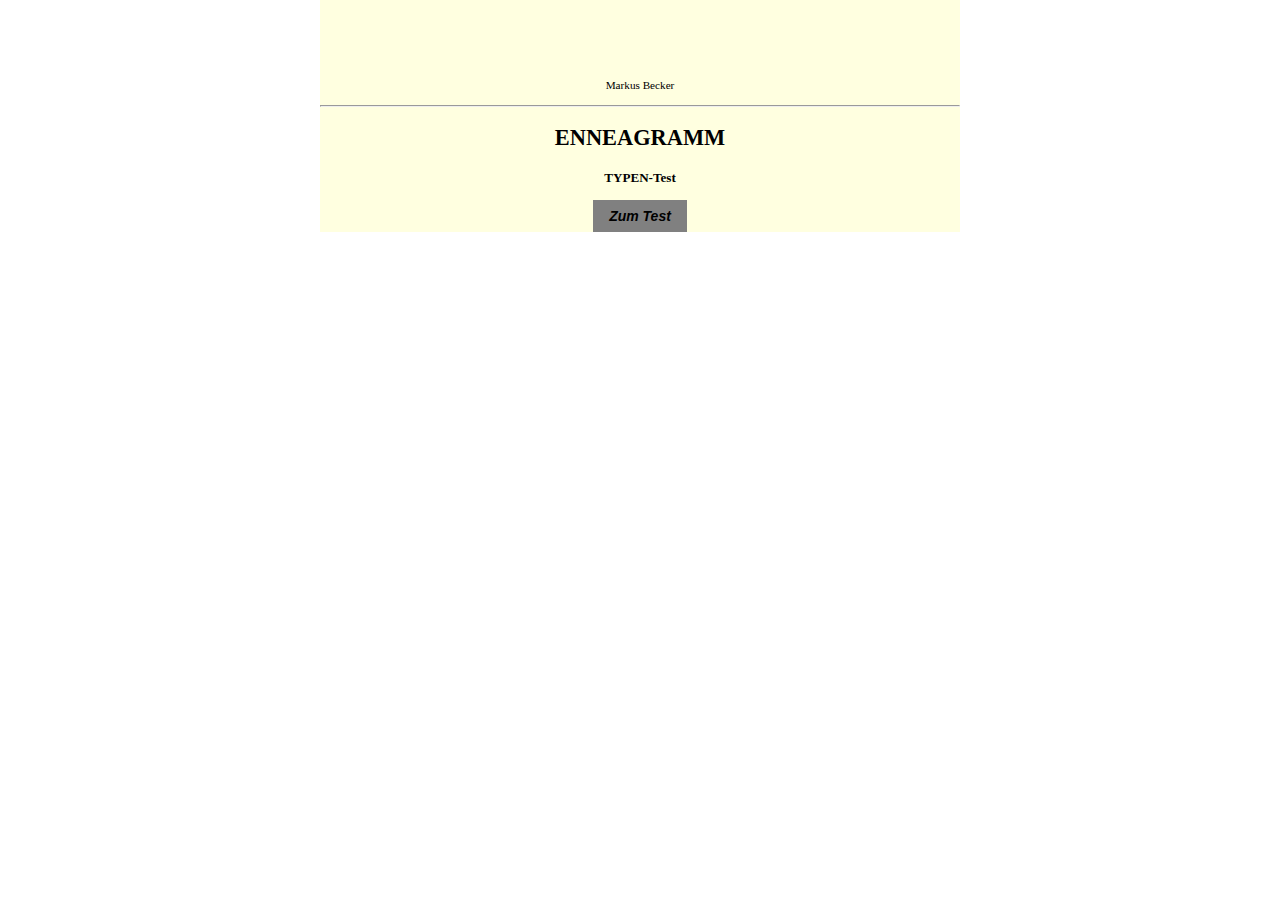
<file: index.html>
<html>
<head>
    <meta charset="utf-8">
    <title>Startseite</title>
 <!--Hauptdesign und seitenspezifisches Layout eingebunden-->
     <link href="css/main.css" rel="stylesheet">
     <link href="css/index.css" rel="stylesheet">
        </head>

<body>
<div class= "content">  
  
<p> Markus Becker </p>
<!--gerade Linie-->
<hr>
<h1>ENNEAGRAMM</h1>
<h3>TYPEN-Test</h3>
<!--Button der zur Testseite führt-->
<form action="typen-test.html"> <input type="submit" class="button"  value="Zum Test"> </form>
</div>
</body>
</html>
</file>
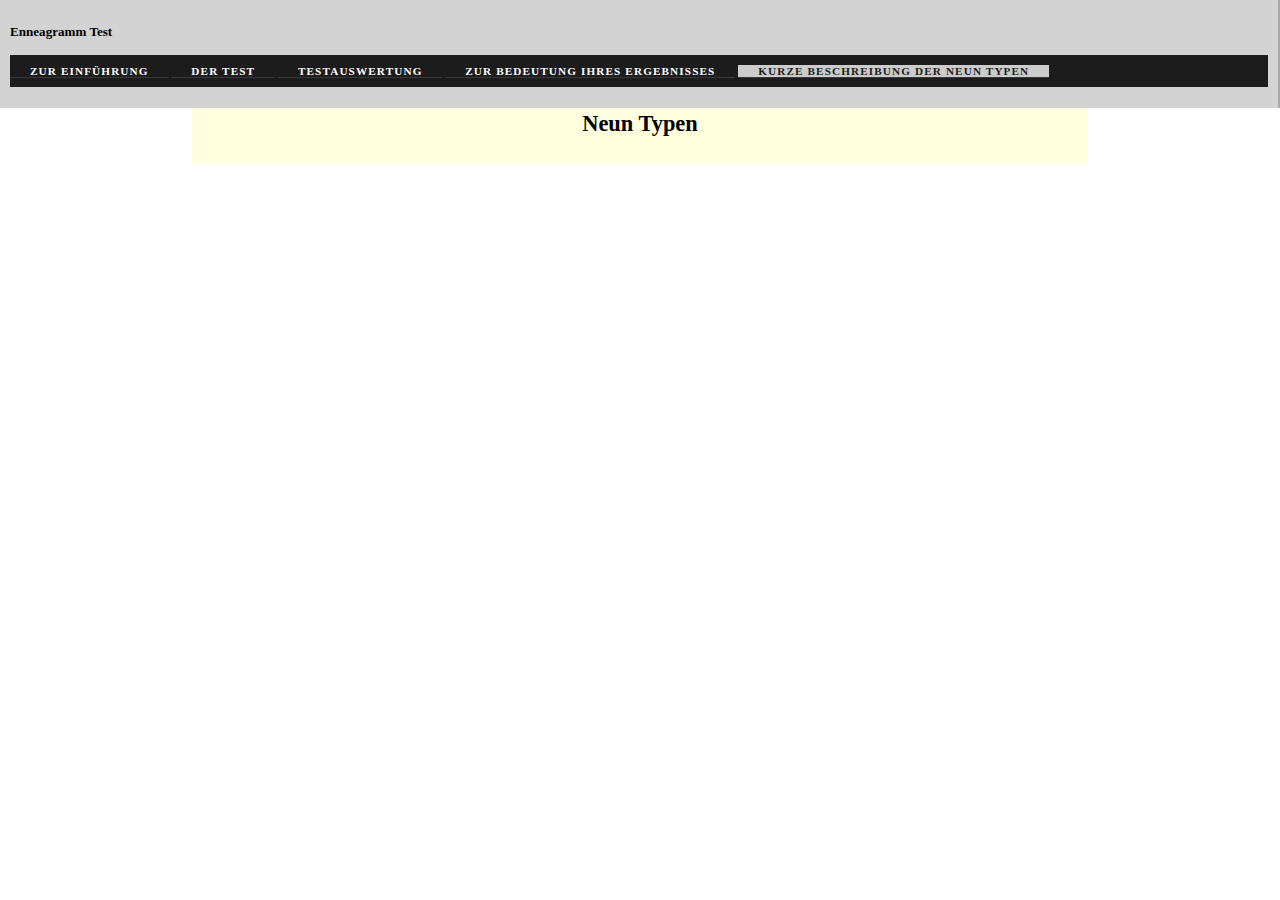
<file: 9-typen.html>
<html>
<head>
    <meta charset="utf-8">
    <meta name="viewport" content="width=device-width, initial-scale=1.0">
    <title>Neun Typen</title>
    <link href="css/main.css" rel="stylesheet">
    <style> </style>
    </head>

<body>

      
   
<div class= "container">
<div class="tt-container_top">
<p> 

<h3>Enneagramm Test</h3>
<!-- Menü -->
 <nav id="topnav">   

    <ul>
     
        <li><a href="einfuehrung.html">Zur Einführung</a></li>
     
        <li><a href="typen-test.html">Der Test</a></li><!-- Link zum Test -->

       <li><a href="auswertung.html">Testauswertung</a></li>
             
        <li><a href="bedeutung.html">Zur Bedeutung Ihres Ergebnisses</a></li>
     
        <li><a a class="active" href="9-typen.html">Kurze Beschreibung der neun Typen</a></li>
     
    </ul>
 
</nav><!--end primary_nav-->   
</div>
</body>
</html>

<div class=content id="tabelle1">
    <a><h1> Neun Typen</h1></a>
</div>
<div>
</body>
</html>
</file>
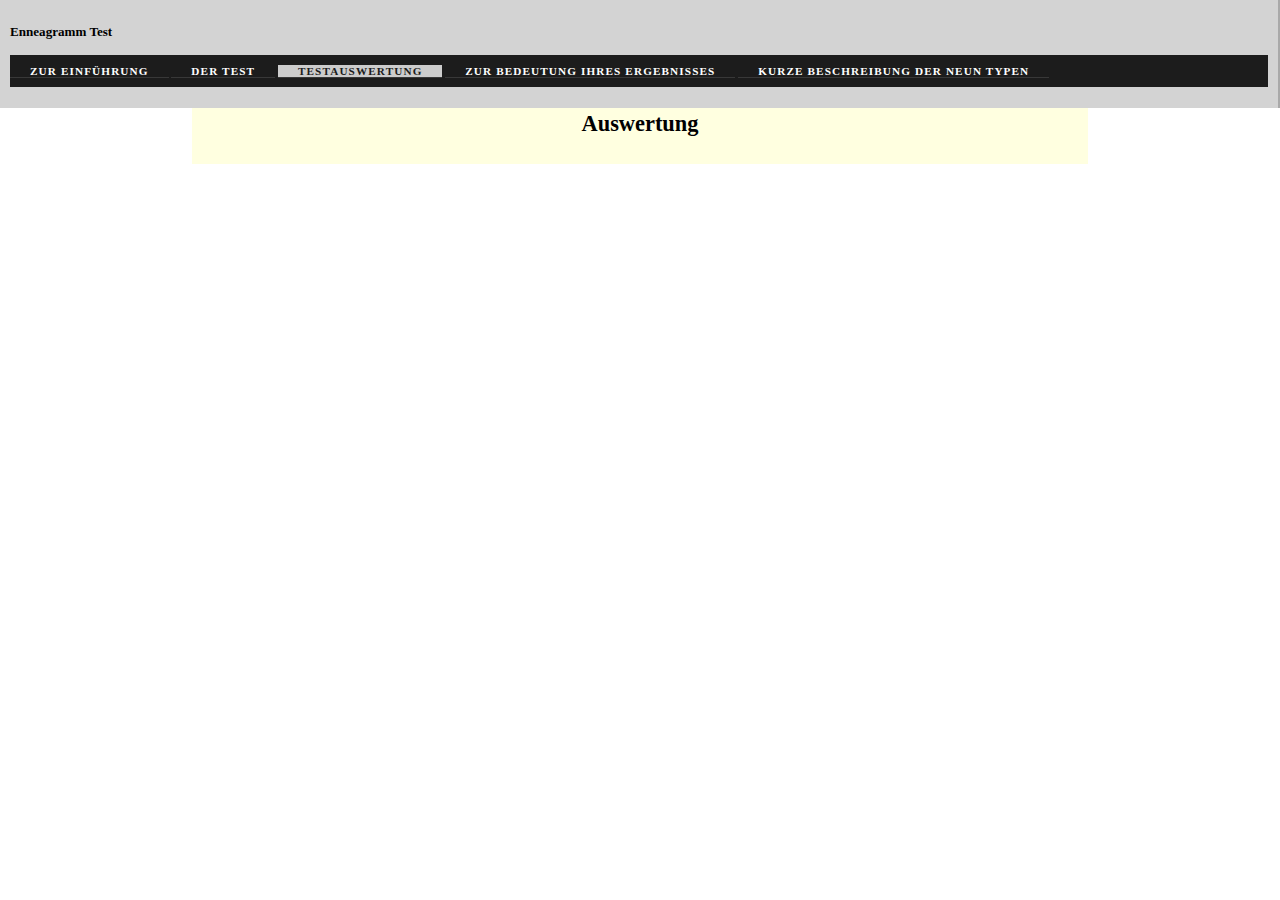
<file: auswertung.html>
<html>
<head>
    <meta charset="utf-8">
    <meta name="viewport" content="width=device-width, initial-scale=1.0">
    <title>Auswertung</title>
    <link href="css/main.css" rel="stylesheet">
    <style> </style>
    </head>

<body>

      
   
<div class= "container">
<div class="tt-container_top">
<p> 

<h3>Enneagramm Test</h3>
<!-- Menü -->
 <nav id="topnav">   

    <ul>
     
        <li><a href="einfuehrung.html">Zur Einführung</a></li>
     
        <li><a href="typen-test.html">Der Test</a></li><!-- Link zum Test -->

       <li><a a class="active" href="auswertung.html">Testauswertung</a></li>
             
        <li><a href="bedeutung.html">Zur Bedeutung Ihres Ergebnisses</a></li>
     
        <li><a href="9-typen.html">Kurze Beschreibung der neun Typen</a></li>
     
    </ul>
 
</nav><!--end topnav-->   
</div>
</body>
</html>

<div class=content id="tabelle1">
    <a><h1>Auswertung</h1></a>
</div>
<div>
</body>
</html>
</file>
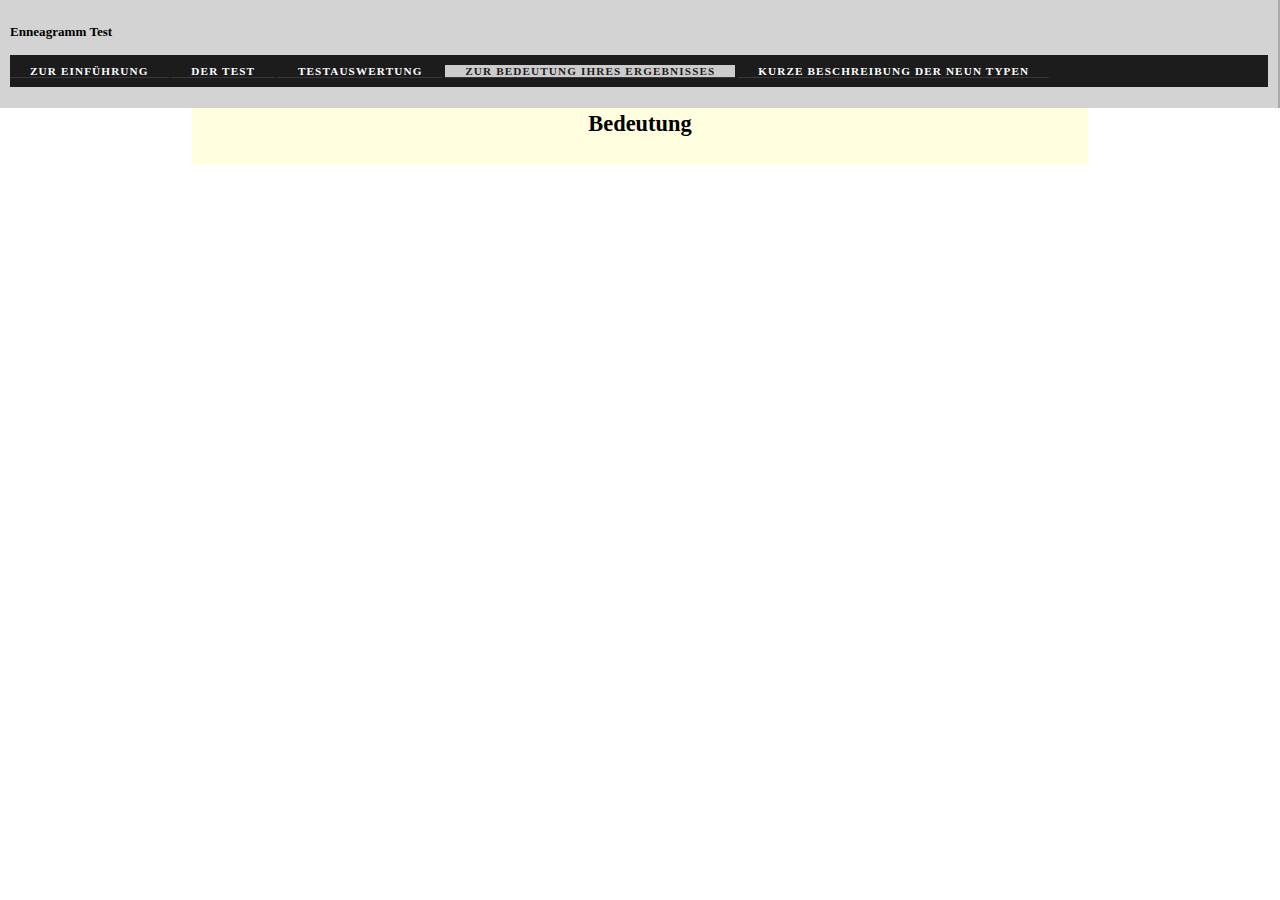
<file: bedeutung.html>
<html>
<head>
    <meta charset="utf-8">
    <meta name="viewport" content="width=device-width, initial-scale=1.0">
    <title>Bedeutung</title>
    <link href="css/main.css" rel="stylesheet">
    <style> </style>
    </head>

<body>

      
   
<div class= "container">
<div class="tt-container_top">
<p> 

<h3>Enneagramm Test</h3>
<!-- Menü -->
 <nav id="topnav">   

    <ul>
     
        <li> <a href="einfuehrung.html">Zur Einführung</a></li>
     
        <li><a href="typen-test.html">Der Test</a></li><!-- Link zum Test -->

       <li><a href="auswertung.html">Testauswertung</a></li>
             
        <li><a a class="active" href="bedeutung.html">Zur Bedeutung Ihres Ergebnisses</a></li>
     
        <li><a href="9-typen.html">Kurze Beschreibung der neun Typen</a></li>
     
    </ul>
 
</nav><!--end primary_nav-->   
</div>
</body>
</html>

<div class=content id="tabelle1">
    <a><h1>Bedeutung</h1></a>
</div>
<div>
</body>
</html>
</file>
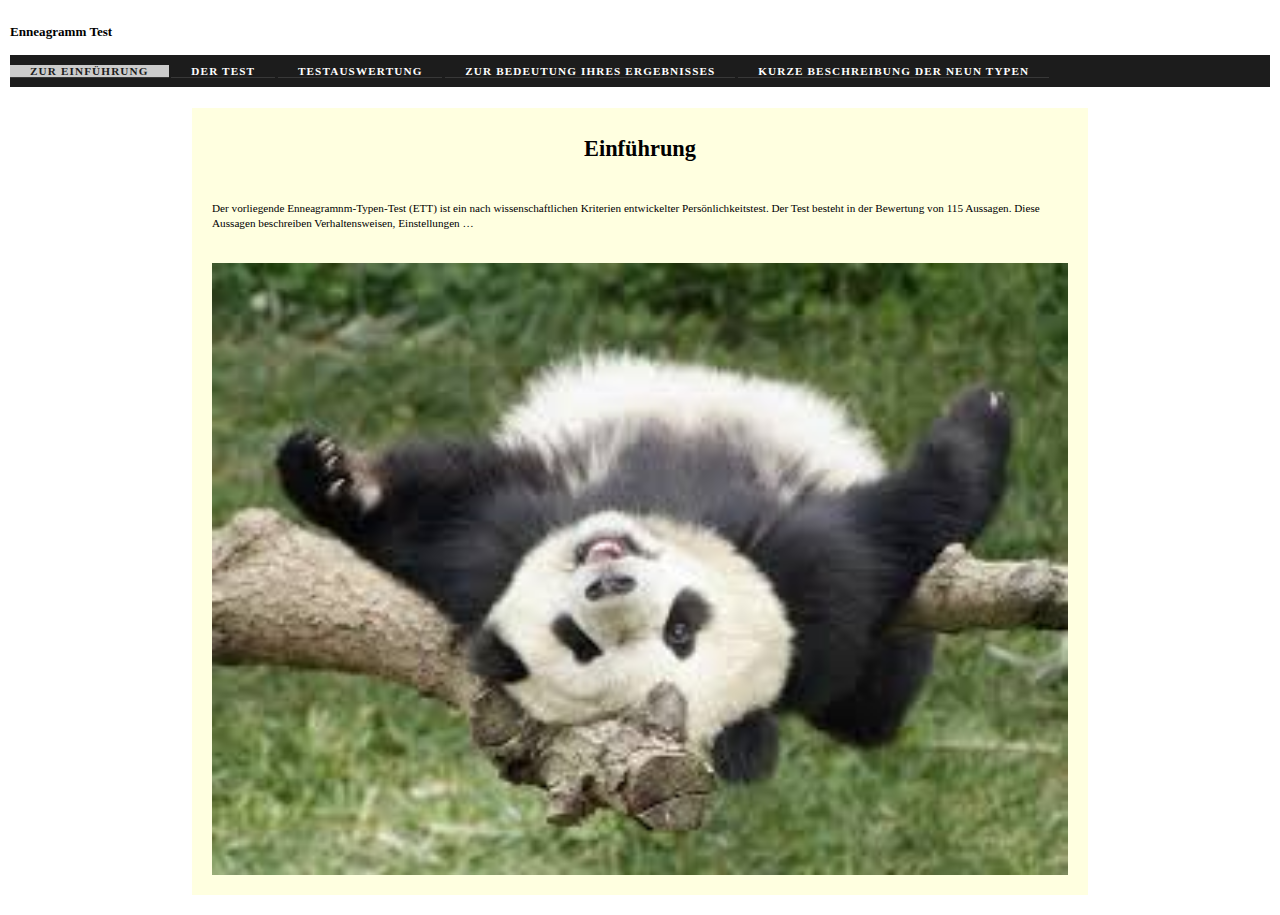
<file: einfuehrung.html>
<html>
<head>
    <meta charset="utf-8">
    <meta name="viewport" content="width=device-width, initial-scale=1.0">
    <title>Einführung</title>
    <link href="css/main.css" rel="stylesheet">
      <link href="css/einfuehrung.css" rel="stylesheet">
    <style> </style>
    </head>

<body>

      
   
<div class= "container">
<div class="tt-container top">
<p> 

<h3>Enneagramm Test</h3>
<!-- Menü -->
 <nav id="topnav">   

    <ul>
     
        <li><a class="active" href="einfuehrung.html">Zur Einführung</a></li>
     
        <li><a href="typen-test.html">Der Test</a></li><!-- Link zum Test -->

        <li><a href="auswertung.html">Testauswertung</a></li>
             
        <li><a href="bedeutung.html">Zur Bedeutung Ihres Ergebnisses</a></li>
     
        <li><a href="9-typen.html">Kurze Beschreibung der neun Typen</a></li>
     
    </ul>
 
</nav><!--end topnav-->   
</div>
</body>
</html>

<div class="content" >
    <h1>Einführung</h1>
    <div id="einfuerung">
        <p>Der vorliegende Enneagramnm-Typen-Test (ETT) ist ein nach wissenschaftlichen Kriterien entwickelter Persönlichkeitstest. 
        Der Test besteht in der Bewertung von 115 Aussagen. Diese Aussagen beschreiben Verhaltensweisen, Einstellungen …</p>
    </div>
    <div id="test">
         <img src="images/panda.jpg" id="panda">
    </div>
</div>
<div>
</body>
</html>
</file>
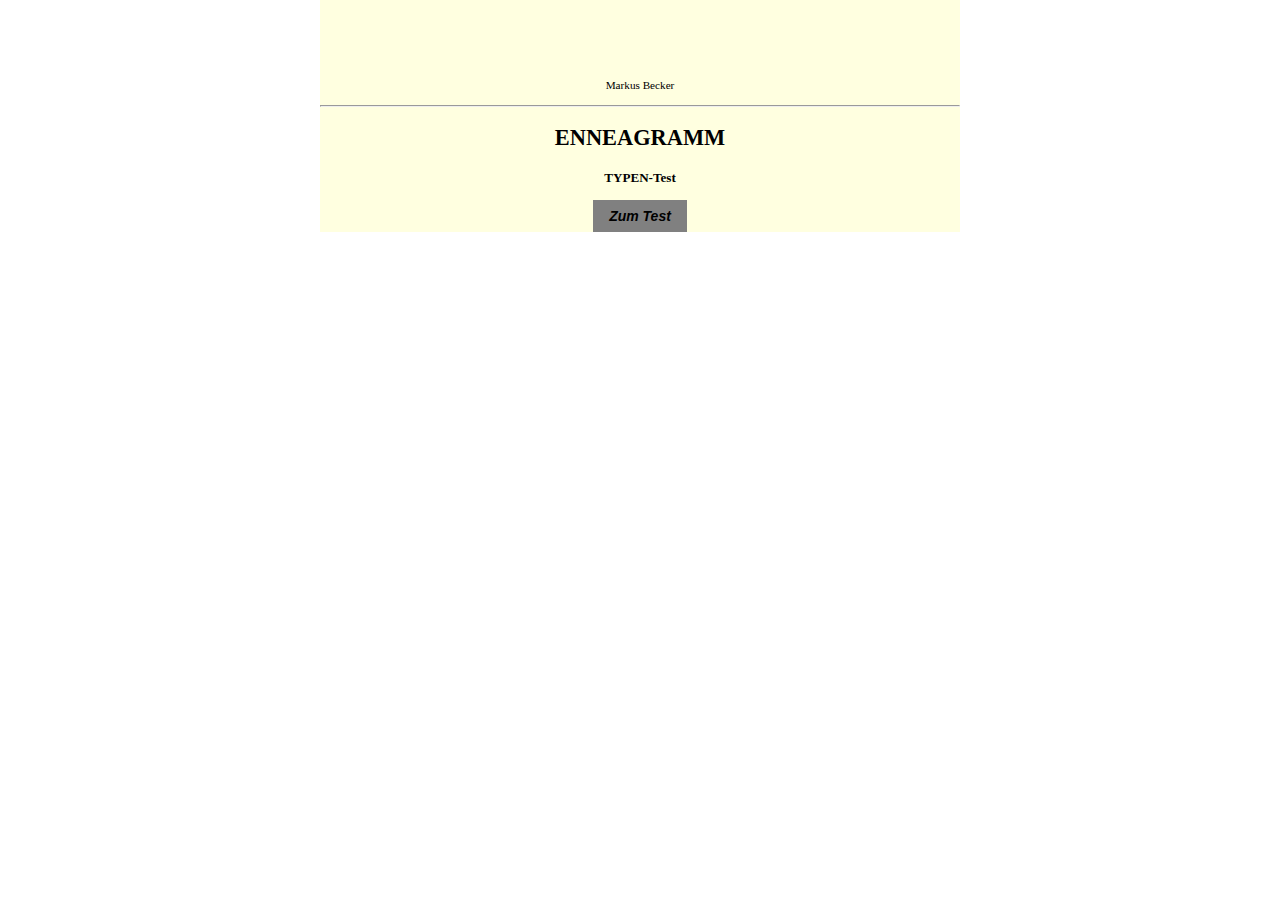
<file: start.html>
<html>
<head>
    <meta charset="utf-8">
    <title>Startseite</title>
 <!--Hauptdesign und seitenspezifisches Layout eingebunden-->
     <link href="css/main.css" rel="stylesheet">
     <link href="css/start.css" rel="stylesheet">
        </head>

<body>
<div class= "content">  
  
<p> Markus Becker </p>
<!--gerade Linie-->
<hr>
<h1>ENNEAGRAMM</h1>
<h3>TYPEN-Test</h3>
<!--Button der zur Testseite führt-->
<form action="typen-test.html"> <input type="submit" class="button"  value="Zum Test"> </form>
</div>
</body>
</html>
</file>
<file: css/main.css>
* {
	box-sizing: border-box;
}

html {
    font: 0.7em/1.4 Georgia, serif;
    }

body{
    margin: 0;
    padding: 0;
    min-height: 200px;
}

.container {
overflow:hidden;
}

.container div {
   padding: 10px;
   margin: auto; 
}


.tt-container_top{
    text-align: left;  
    box-sizing: border-box;
    background-color: lightgrey;
    width: 100%;
    float:left; 
    border-right:2px solid darkgrey;
 }

/* NAVBAR */
#topnav li a {
    padding: 0 20px;
    color: #fff;
    text-decoration: none;
    font-weight: bold;
    text-transform: uppercase;
    letter-spacing: 0.1em;
    letter-spacing: 0.1em;
    line-height: 2em;
    height: 2em;
    border-bottom: 1px solid #383838;
}
  

    /* Menü */
#topnav {
    position: relative;
    width: 100%;
    margin: auto;
    background: none;
        }
     
#topnav li {
    display: inline;
    }
     
#topnav ul {
    list-style: none;
    background: #1c1c1c;
    padding: 5px 0;
}

#topnav li a:hover,
#topnav .active {
    color: #1c1c1c;
    background: #ccc;
}
 

/* content bei den main pages, nur der haupttext ohne navigation */

.content {
    background-color: lightyellow;
    margin-left: auto; 
    margin-right: auto;
    text-align: center;
    width: 70%;
    display: block;
 }

 

@media (max-width: 800px) {
  /* Smartphone    */
.tt-container top{ 
    float: none;
    margin-right:0;
    width:auto;
    border-bottom:2px solid #000;  
 }


#topnav ul {
    list-style: none;
    background: #1c1c1c;
    padding: 5px 0px;
    /* max-width: 90%; */
}
 
#topnav li a {
    
    display: block;
    padding: 0 10px;
    color: #fff;
    text-decoration: none;
    font-weight: bold;
    text-transform: uppercase;
    letter-spacing: 0.1em;
    line-height: 1em;
    height: 2em;
    border-bottom: 1px solid #383838;
    font-size-adjust: 0.3;    
}
 
#topnav li:last-child a {
    border-bottom: none;
}
 
#topnav li a:hover,
#topnav li a:focus {
    color: #1c1c1c;
    background: #ccc;
}  

.content{
    background-color: lightcoral;
    margin-left: none;
    text-align:left; 
    float:none; 
    width:auto; 
}
    
}


@media (min-width: 801px) and (max-width: 1024px) {
 /* Tablets */
.tt-container_top{ 
    float: none;
    margin-right:0;
    width:auto;
    border-bottom:2px solid #000;  
    }

#topnav ul {
    list-style: none;
    background: #1c1c1c;
    padding: 2px 0px;
    font-size-adjust: 0.367;
}

.content{
  background-color: lightgreen;
}
}
</file>
<file: css/index.css>
/* content überschrieben, weil layout anders*/

.content{
  margin-left: auto; 
  margin-right: auto;
  text-align: center;
  width: 50%;
  padding-top: 6em 
 }

 /* Formatierung Startbutton als einheitliche Klasse */

.button{
    background-color: grey;
    border: none;
    color: black;
    padding: 8px 16px;
    text-align: center;
    text-decoration: none;
    display: inline-block;
    font-size: 14px; 
    font-weight: bold;
    font-style: italic;
}

.button:hover { 
  background-color: LightSteelBlue; 
}
.button:active { 
  background-color: darkgrey;
}
</file>
<file: css/einfuehrung.css>
#einfuerung{
    text-align: left;
}


#test{
    text-align:  center;
 }

#panda{
    width: 100%;

}
</file>
<file: css/start.css>
/* content überschrieben, weil layout anders*/

.content{
  margin-left: auto; 
  margin-right: auto;
  text-align: center;
  width: 50%;
  padding-top: 6em 
 }

 /* Formatierung Startbutton als einheitliche Klasse */

.button{
    background-color: grey;
    border: none;
    color: black;
    padding: 8px 16px;
    text-align: center;
    text-decoration: none;
    display: inline-block;
    font-size: 14px; 
    font-weight: bold;
    font-style: italic;
}

.button:hover { 
  background-color: LightSteelBlue; 
}
.button:active { 
  background-color: darkgrey;
}
</file>
